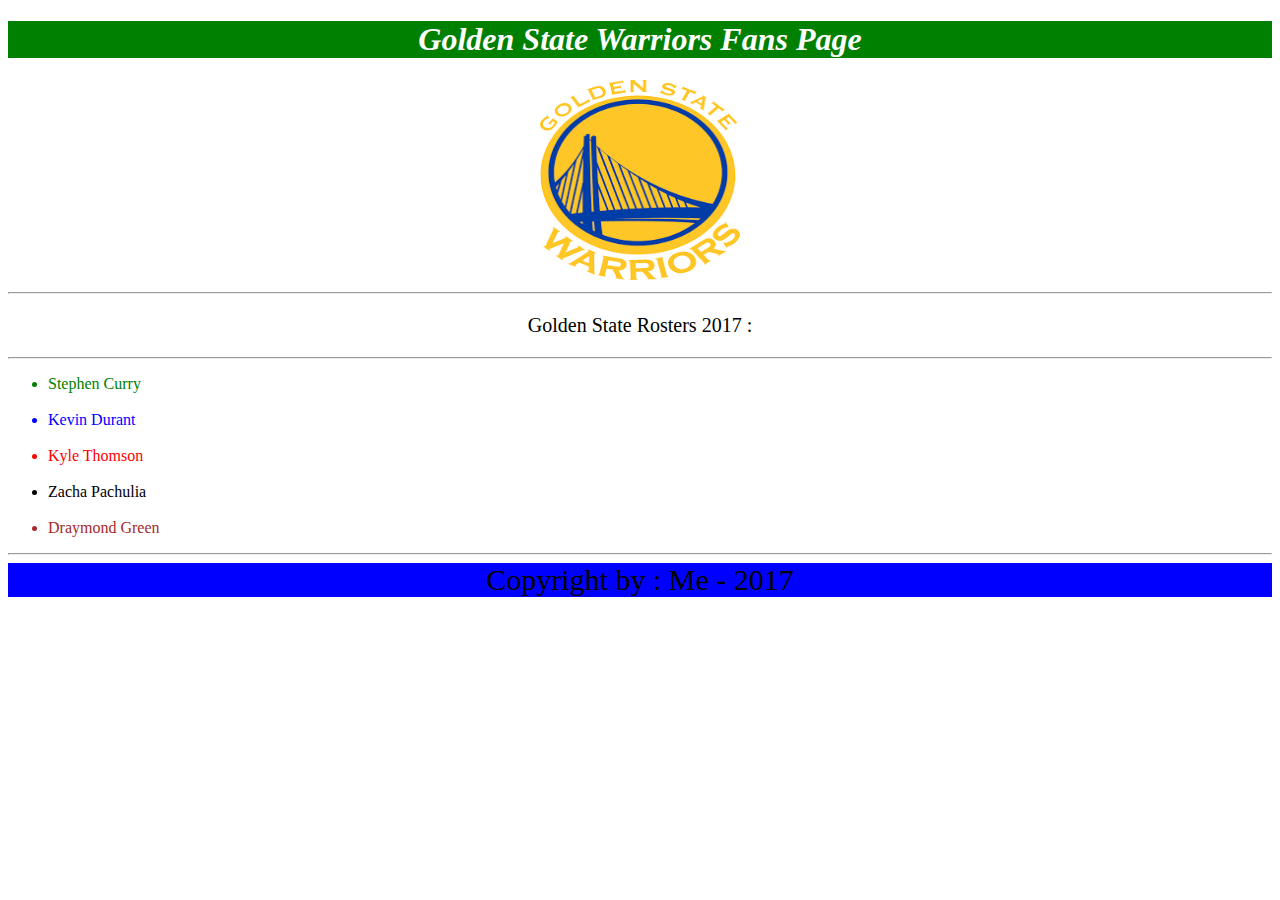
<file: Index.html>
<!DOCTYPE html>
<html>
<head>
<title>Welcome To My Personal WebPage</title>
</head>
<style>
h1 {
    background-color: green;
}
h1 {
    color: white;
    font-style: italic;
    background-color: green;
}
p{
  font-size:20px;
}

#st {
    color: green;
}
#kd {
    color: blue;
}
#kt {
    color: red;
}
#zp {
    color: black;
}
#dg {
    color: brown;
}

#copy{
  background-color: blue;
  font-size: 30px;
}
</style>

<body>

<h1><center>Golden State Warriors Fans Page </center></h1>
<center><img src="index.png" alt="GSW Logo" style="width:200px;height:200px;"></center>
<hr>
<center><p>Golden State Rosters 2017 : </p></center>
<hr>
<div class="intro">
  <ul>
   <li id="st">Stephen Curry</li>
   <br/>
   <li id="kd">Kevin Durant</li>
   <br/>
   <li id="kt">Kyle Thomson</li>
   <br/>
   <li id="zp">Zacha Pachulia</li>
 </br>
   <li id="dg">Draymond Green</li>
  </ul>
</div>


</body>
<footer>
  <hr>
  <div class="footer">
<center id="copy">Copyright by : Me - 2017</center>
</div>
</footer>
</html>
</file>
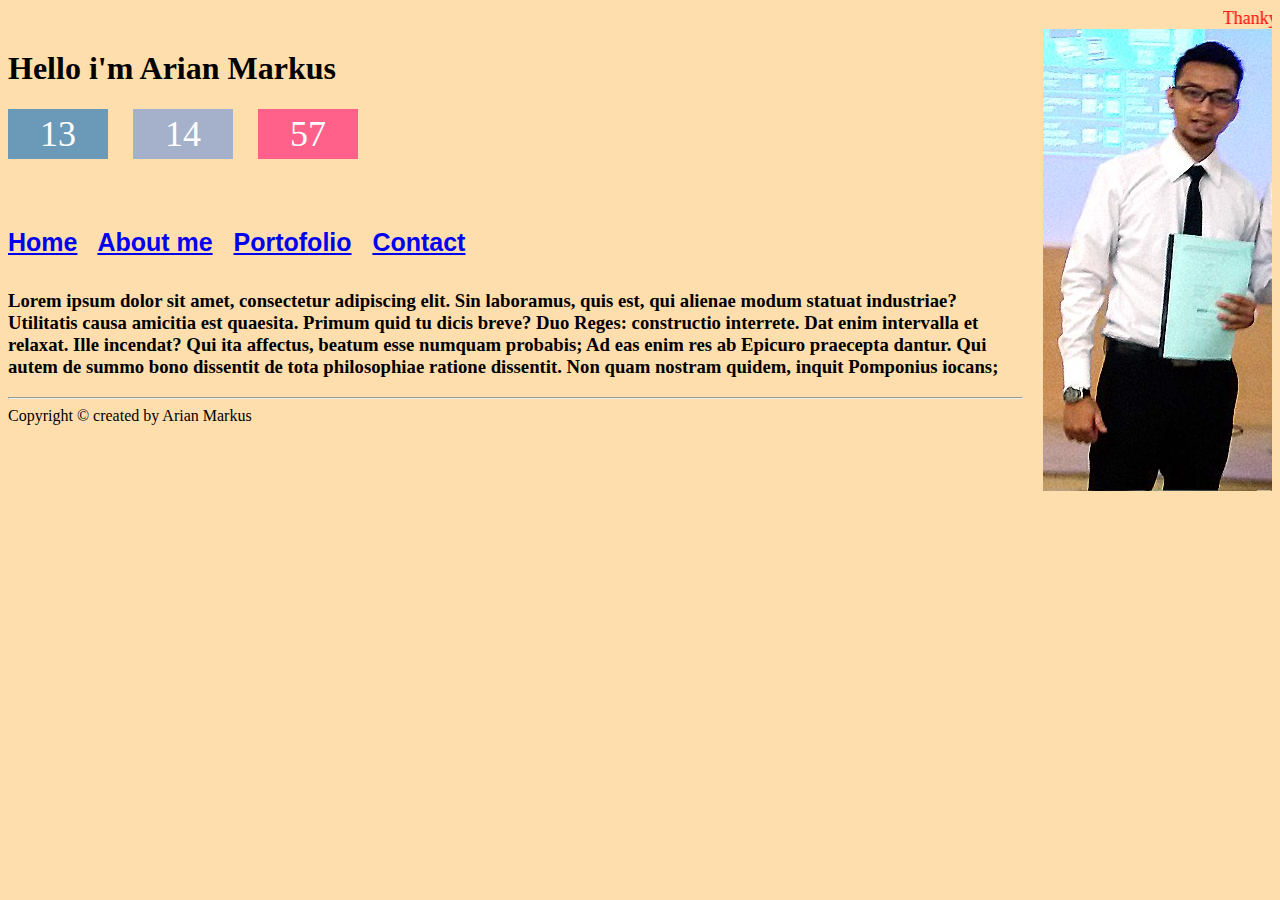
<file: index.html>
<! DOCTYPE HTML>

<html>

<head>
  <title> My Personal Website </title>
  <script type="text/javascript">
  window.setTimeout("waktu()", 1000);

function waktu() {
  var tanggal = new Date();
  setTimeout("waktu()", 1000);
  document.getElementById("jam").innerHTML = tanggal.getHours();
  document.getElementById("menit").innerHTML = tanggal.getMinutes();
  document.getElementById("detik").innerHTML = tanggal.getSeconds();
}
</script>
  <link href="style.css" rel="stylesheet" type="text/css" />

  <script src="index.js" charset="utf-8"></script>
</head>
<marquee>
  <font face="verdana" size="4" color="#FFOOOO">Thankyou for coming :) </font>
</marquee>
<img src="a.jpg" style="float: right; margin-left: 20px">

<style>
  #jam-digital {
    overflow: hidden;
    width: 350px
  }

  #hours {
    float: left;
    width: 100px;
    height: 50px;
    background-color: #6B9AB8;
    margin-right: 25px
  }

  #minute {
    float: left;
    width: 100px;
    height: 50px;
    background-color: #A5B1CB
  }

  #second {
    float: right;
    width: 100px;
    height: 50px;
    background-color: #FF618A;
    margin-left: 25px
  }

  #jam-digital p {
    color: #FFF;
    font-size: 36px;
    text-align: center;
    margin-top: 4px
  }
</style>

<body onLoad="waktu()">

  <header>
    <h1> Hello i'm Arian Markus </h1></header>

  <div id="jam-digital">
    <div id="hours">
      <p id="jam"></p>
    </div>
    <div id="minute">
      <p id="menit"></p>
    </div>
    <div id="second">
      <p id="detik"></p>
    </div>
  </div>

  <br />
  <br />

  <nav>
    <h4>
    <a href="index.html">Home</a> &nbsp;
    <a href="about.html">About me</a> &nbsp;
    <a href="portofolio.html">Portofolio</a> &nbsp;
    <a href="contact.html">Contact</a>&nbsp;
  </h4>
  </nav>

  <h3>
  <p>Lorem ipsum dolor sit amet, consectetur adipiscing elit. Sin laboramus, quis est, qui alienae modum statuat industriae? Utilitatis causa amicitia est quaesita. Primum quid tu dicis breve? Duo Reges: constructio interrete. Dat enim intervalla et relaxat.
    Ille incendat? Qui ita affectus, beatum esse numquam probabis; Ad eas enim res ab Epicuro praecepta dantur. Qui autem de summo bono dissentit de tota philosophiae ratione dissentit. Non quam nostram quidem, inquit Pomponius iocans; </p>
</h3>
  <hr>
  <footer> Copyright &copy; created by Arian Markus </footer>

</body>

</html>
</file>
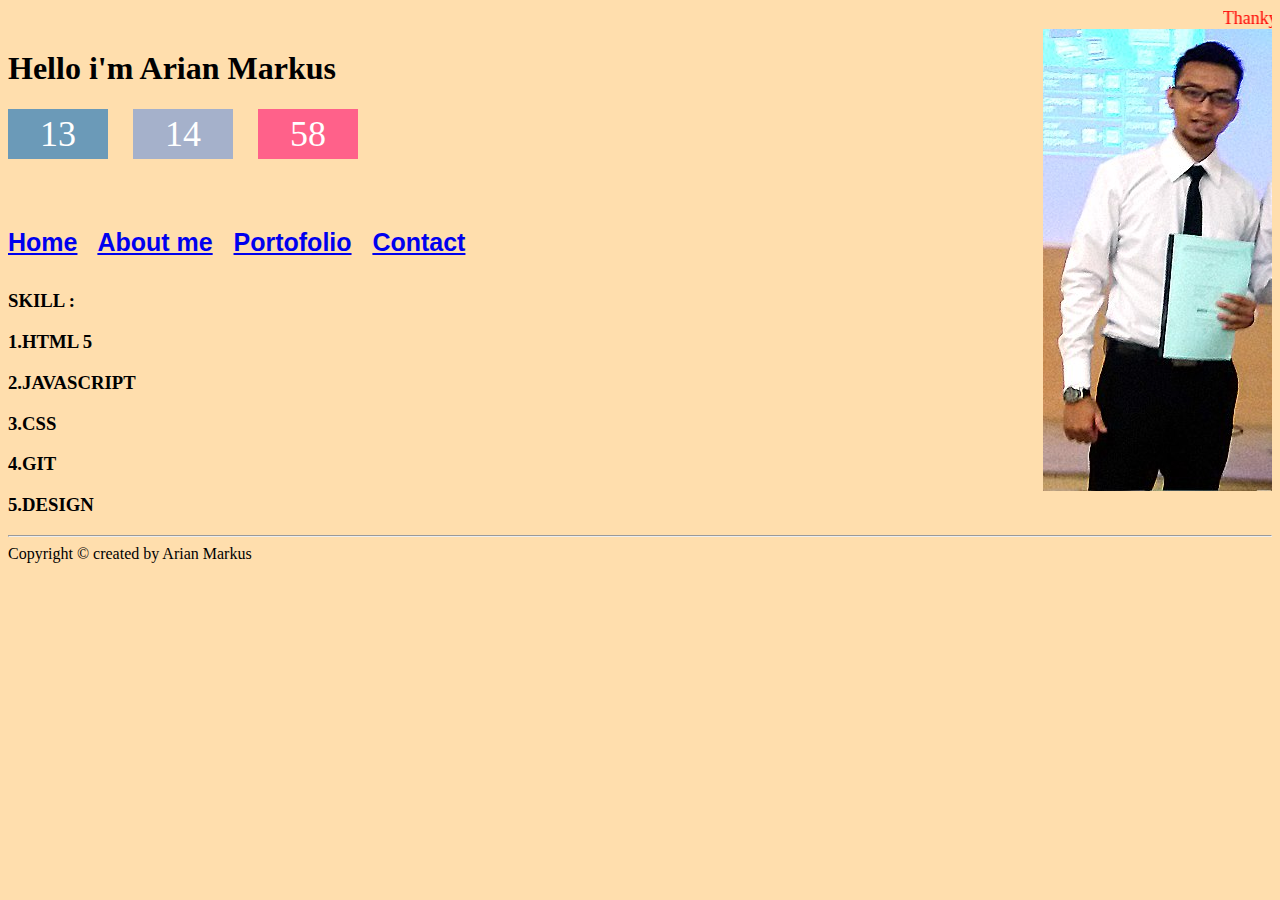
<file: about.html>
<! DOCTYPE HTML>

<html>

<head>
  <title> My Personal Website </title>
  <script type="text/javascript">
  window.setTimeout("waktu()", 1000);

function waktu() {
  var tanggal = new Date();
  setTimeout("waktu()", 1000);
  document.getElementById("jam").innerHTML = tanggal.getHours();
  document.getElementById("menit").innerHTML = tanggal.getMinutes();
  document.getElementById("detik").innerHTML = tanggal.getSeconds();
}
</script>
  <link href="style.css" rel="stylesheet" type="text/css" />

  <script src="index.js" charset="utf-8"></script>
</head>
<marquee>
  <font face="verdana" size="4" color="#FFOOOO">Thankyou for coming :) </font>
</marquee>
<img src="a.jpg" style="float: right; margin-left: 20px">

<style>
  #jam-digital {
    overflow: hidden;
    width: 350px
  }

  #hours {
    float: left;
    width: 100px;
    height: 50px;
    background-color: #6B9AB8;
    margin-right: 25px
  }

  #minute {
    float: left;
    width: 100px;
    height: 50px;
    background-color: #A5B1CB
  }

  #second {
    float: right;
    width: 100px;
    height: 50px;
    background-color: #FF618A;
    margin-left: 25px
  }

  #jam-digital p {
    color: #FFF;
    font-size: 36px;
    text-align: center;
    margin-top: 4px
  }
</style>

<body onLoad="waktu()">

  <header>
    <h1> Hello i'm Arian Markus </h1></header>

  <div id="jam-digital">
    <div id="hours">
      <p id="jam"></p>
    </div>
    <div id="minute">
      <p id="menit"></p>
    </div>
    <div id="second">
      <p id="detik"></p>
    </div>
  </div>

  <br />
  <br />

  <nav>
    <h4>
    <a href="index.html">Home</a> &nbsp;
    <a href="about.html">About me</a> &nbsp;
    <a href="portofolio.html">Portofolio</a> &nbsp;
    <a href="contact.html">Contact</a>&nbsp;
  </h4>
  </nav>

  <h3>
  <p> SKILL : </p>
  <p> 1.HTML 5 </p>
  <p> 2.JAVASCRIPT </p>
  <p> 3.CSS </p>
  <p> 4.GIT </p>
  <p> 5.DESIGN </p>

</h3>
  <hr>
  <footer> Copyright &copy; created by Arian Markus </footer>

</body>

</html>
</file>
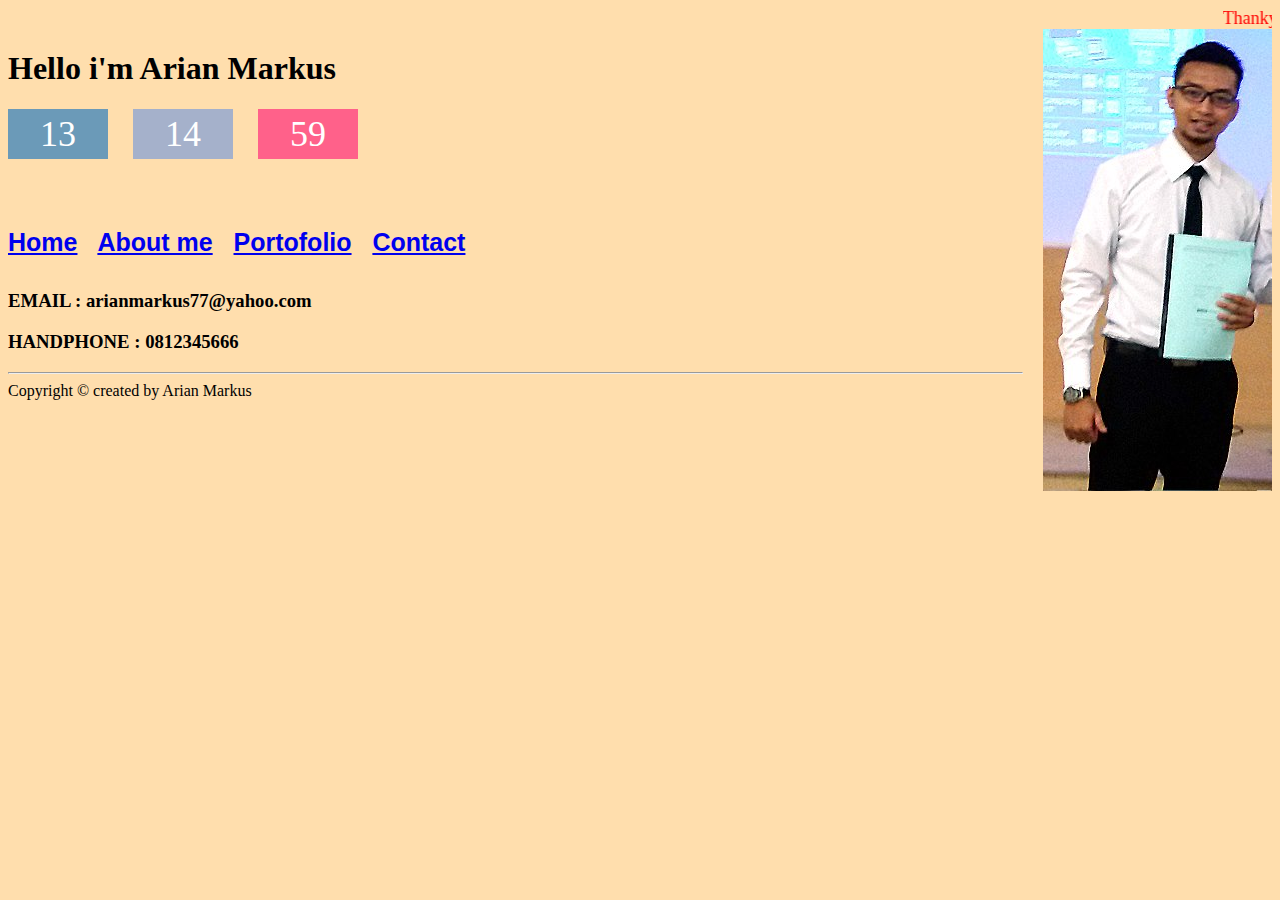
<file: contact.html>
<! DOCTYPE HTML>

<html>

<head>
  <title> My Personal Website </title>
  <script type="text/javascript">
  window.setTimeout("waktu()", 1000);

function waktu() {
  var tanggal = new Date();
  setTimeout("waktu()", 1000);
  document.getElementById("jam").innerHTML = tanggal.getHours();
  document.getElementById("menit").innerHTML = tanggal.getMinutes();
  document.getElementById("detik").innerHTML = tanggal.getSeconds();
}
</script>
  <link href="style.css" rel="stylesheet" type="text/css" />

  <script src="index.js" charset="utf-8"></script>
</head>
<marquee>
  <font face="verdana" size="4" color="#FFOOOO">Thankyou for coming :) </font>
</marquee>
<img src="a.jpg" style="float: right; margin-left: 20px">

<style>
  #jam-digital {
    overflow: hidden;
    width: 350px
  }

  #hours {
    float: left;
    width: 100px;
    height: 50px;
    background-color: #6B9AB8;
    margin-right: 25px
  }

  #minute {
    float: left;
    width: 100px;
    height: 50px;
    background-color: #A5B1CB
  }

  #second {
    float: right;
    width: 100px;
    height: 50px;
    background-color: #FF618A;
    margin-left: 25px
  }

  #jam-digital p {
    color: #FFF;
    font-size: 36px;
    text-align: center;
    margin-top: 4px
  }
</style>

<body onLoad="waktu()">

  <header>
    <h1> Hello i'm Arian Markus </h1></header>

  <div id="jam-digital">
    <div id="hours">
      <p id="jam"></p>
    </div>
    <div id="minute">
      <p id="menit"></p>
    </div>
    <div id="second">
      <p id="detik"></p>
    </div>
  </div>

  <br />
  <br />

  <nav>
    <h4>
    <a href="index.html">Home</a> &nbsp;
    <a href="about.html">About me</a> &nbsp;
    <a href="portofolio.html">Portofolio</a> &nbsp;
    <a href="contact.html">Contact</a>&nbsp;
  </h4>
  </nav>

  <h3>
  <p> EMAIL : arianmarkus77@yahoo.com </p>
  <p> HANDPHONE : 0812345666 </p>
</h3>
  <hr>
  <footer> Copyright &copy; created by Arian Markus </footer>

</body>

</html>
</file>
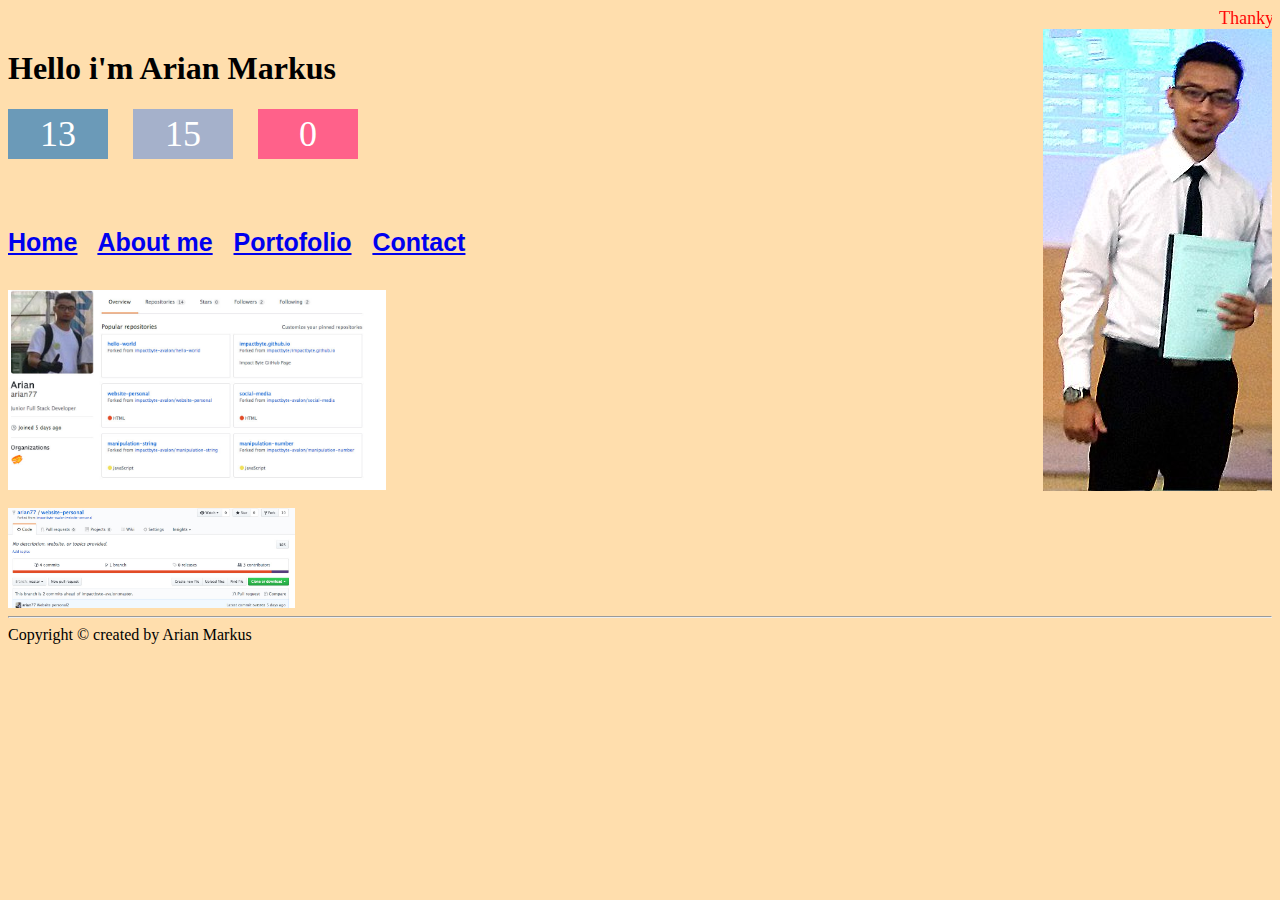
<file: portofolio.html>
<! DOCTYPE HTML>

<html>

<head>
  <title> My Personal Website </title>
  <script type="text/javascript">
  window.setTimeout("waktu()", 1000);

function waktu() {
  var tanggal = new Date();
  setTimeout("waktu()", 1000);
  document.getElementById("jam").innerHTML = tanggal.getHours();
  document.getElementById("menit").innerHTML = tanggal.getMinutes();
  document.getElementById("detik").innerHTML = tanggal.getSeconds();
}
</script>
  <link href="style.css" rel="stylesheet" type="text/css" />

  <script src="index.js" charset="utf-8"></script>
</head>
<marquee>
  <font face="verdana" size="4" color="#FFOOOO">Thankyou for coming :) </font>
</marquee>
<img src="a.jpg" style="float: right; margin-left: 20px">

<style>
  #jam-digital {
    overflow: hidden;
    width: 350px
  }

  #hours {
    float: left;
    width: 100px;
    height: 50px;
    background-color: #6B9AB8;
    margin-right: 25px
  }

  #minute {
    float: left;
    width: 100px;
    height: 50px;
    background-color: #A5B1CB
  }

  #second {
    float: right;
    width: 100px;
    height: 50px;
    background-color: #FF618A;
    margin-left: 25px
  }

  #jam-digital p {
    color: #FFF;
    font-size: 36px;
    text-align: center;
    margin-top: 4px
  }
</style>

<body onLoad="waktu()">

  <header>
    <h1> Hello i'm Arian Markus </h1></header>

  <div id="jam-digital">
    <div id="hours">
      <p id="jam"></p>
    </div>
    <div id="minute">
      <p id="menit"></p>
    </div>
    <div id="second">
      <p id="detik"></p>
    </div>
  </div>

  <br />
  <br />

  <nav>
    <h4>
    <a href="index.html">Home</a> &nbsp;
    <a href="about.html">About me</a> &nbsp;
    <a href="portofolio.html">Portofolio</a> &nbsp;
    <a href="contact.html">Contact</a>&nbsp;
  </h4>
  </nav>


  <img src="b.jpg" height="200">
  <br />
  <br />
  <img src="c.jpg" height="100">


  <hr>
  <footer> Copyright &copy; created by Arian Markus </footer>

</body>

</html>
</file>
<file: style.css>
body {
  background-color: #ffdead;
}

h3 {
  font-family: verdana;
}

h4 {
  font-family: sans-serif;
  font-size: 25px;
}
</file>
